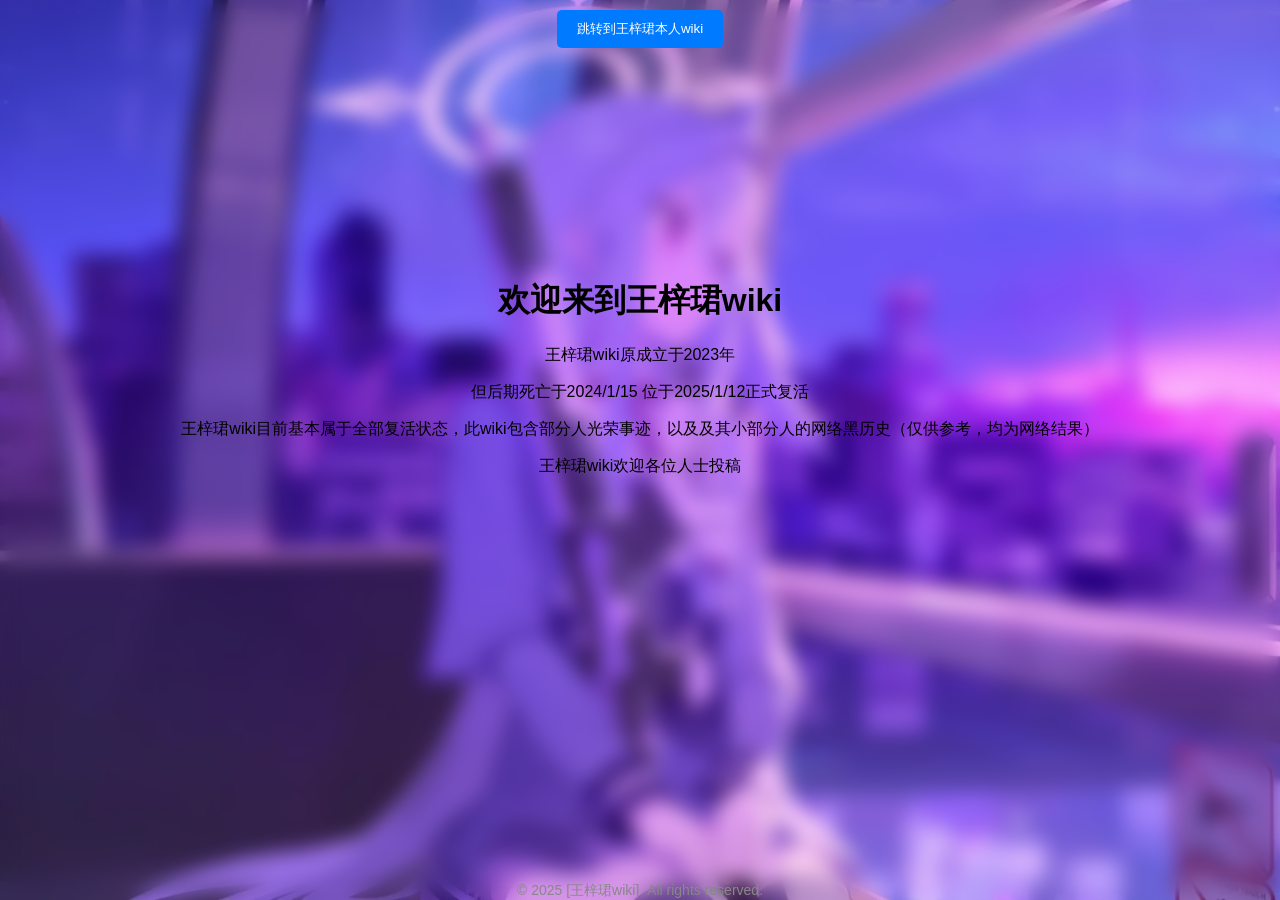
<file: index.html>
<!DOCTYPE html>
<html lang="en">

<head>
  <meta charset="UTF-8">
  <meta name="viewport" content="width=device-width, initial-scale=1.0">
  <title>王梓珺wiki</title>
  <link rel="icon" href="ico.ico" type="image/x-icon"> <!-- icon -->
  <style>
    /* 全局样式 */
    body {
      font-family: '微软雅黑', sans-serif;
      margin: 0;
      padding: 0;
      background-image: url('bg.jpg'); /* bg */
      background-size: cover;
      background-repeat: no-repeat;
      background-attachment: fixed;
      /* 亚克力效果 */
      background-color: rgba(255, 255, 255, 0.3);
      backdrop-filter: blur(10px);
      display: flex;
      flex-direction: column;
      justify-content: center;
      align-items: center;
      min-height: 100vh; /* 让 body 元素至少充满视口高度 */
      position: relative; /* 使子元素可以相对于 body 定位 */
    }

    /* 加载动画容器的样式 */
 .loading-container {
      border: 8px solid #f3f3f3; /* 加载动画的边框 */
      border-top: 8px solid #3498db; /* 加载动画的顶部边框，形成旋转效果 */
      border-radius: 50%; /* 圆形 */
      width: 60px; /* 加载动画的宽度 */
      height: 60px; /* 加载动画的高度 */
      animation: spin 1s linear infinite; /* 旋转动画，持续时间 1s，线性，无限循环 */
      position: absolute; /* 绝对定位 */
      top: 50%; /* 距离顶部 50% */
      left: 50%; /* 距离左侧 50% */
      margin-top: -30px; /* 向上偏移自身高度的一半 */
      margin-left: -30px; /* 向左偏移自身宽度的一半 */
    }

    /* 定义转圈动画 */
    @keyframes spin {
      0% {
        transform: rotate(0deg); /* 开始时旋转 0 度 */
      }
      100% {
        transform: rotate(360deg); /* 结束时旋转 360 度 */
      }
    }

    /* 导航栏样式 */
    nav {
      display: flex;
      justify-content: center;
      background-color: rgba(255, 255, 255, 0);
      padding: 10px;
    }

    nav button {
      font-family: '微软雅黑', sans-serif;
      background-color: #007BFF;
      color: white;
      border: none;
      padding: 10px 20px;
      cursor: pointer;
      border-radius: 5px;
      animation: bounce 1s ease infinite alternate; /* 为按钮添加跳动动画 */
    }

    /* 按钮跳动动画 */
    @keyframes bounce {
      0% {
        transform: translateY(0);
      }
      100% {
        transform: translateY(-10px);
      }
    }

    /* 文本加载动画 */
 .text-container h1,
 .text-container p {
      opacity: 0;
      animation: fadeIn 2s forwards;
      animation-delay: 1s;
    }

    @keyframes fadeIn {
      0% {
        opacity: 0;
        transform: translateY(20px);
      }
      100% {
        opacity: 1;
        transform: translateY(0);
      }
    }

    /* 版权信息样式 */
    footer {
      margin-top: auto; /* 将版权信息推到最底部 */
      text-align: center;
      color: #888;
      font-size: 14px;
      animation: fadeIn 2s forwards; /* 为版权信息添加淡入动画 */
      animation-delay: 3s; /* 延迟 2 秒开始动画 */
    }

    /* 标题文字特效 */
 .text-container h1 {
      animation: scaleUp 2s forwards;
      animation-delay: 1s;
    }

    /* 标题文字的缩放动画 */
    @keyframes scaleUp {
      0% {
        transform: scale(0.5);
        opacity: 0;
      }
      100% {
        transform: scale(1);
        opacity: 1;
      }
    }

    /* 段落文字特效 */
 .text-container p {
      animation: slideIn 2s forwards;
      animation-delay: 1.5s;
    }

    /* 段落文字的滑动动画 */
    @keyframes slideIn {
      0% {
        transform: translateX(-50px);
        opacity: 0;
      }
      100% {
        transform: translateX(0);
        opacity: 1;
      }
    }

    /* 手机端样式调整 */
    @media only screen and (max-width: 600px) {
     .text-container {
        margin-top: 100px; /* 调整手机设备上的上边距 */
      }

      nav button {
        padding: 8px 16px; /* 调整手机设备上按钮的内边距 */
      }

     .loading-container {
        width: 40px; /* 调整手机设备上加载动画的宽度 */
        height: 40px; /* 调整手机设备上加载动画的高度 */
        margin-top: -20px; /* 调整手机设备上加载动画的垂直偏移 */
        margin-left: -20px; /* 调整手机设备上加载动画的水平偏移 */
      }
    }
  </style>
</head>

<body>
  <div class="loading-container"></div>
  <nav>
    <button id="jumpButton" onclick="window.location.href='wiki.html'">跳转到王梓珺本人wiki</button>
  </nav>
  <div class="text-container" style="text-align: center; margin-top: 200px;">
    <h1>欢迎来到王梓珺wiki</h1>
    <p>王梓珺wiki原成立于2023年</p>
    <p>但后期死亡于2024/1/15 位于2025/1/12正式复活</p>
    <p>王梓珺wiki目前基本属于全部复活状态，此wiki包含部分人光荣事迹，以及及其小部分人的网络黑历史（仅供参考，均为网络结果）</p>
    <p>王梓珺wiki欢迎各位人士投稿</p>
  </div>
  <footer>
    © 2025 [王梓珺wiki]. All rights reserved.
  </footer>
  <script>
    window.onload = function () {
      // 页面加载完成后隐藏加载动画，可以使用 CSS 来隐藏，这里简单地移除元素
      const loadingContainer = document.querySelector('.loading-container');
      loadingContainer.remove();
    };
  </script>
</body>

</html>
</file>
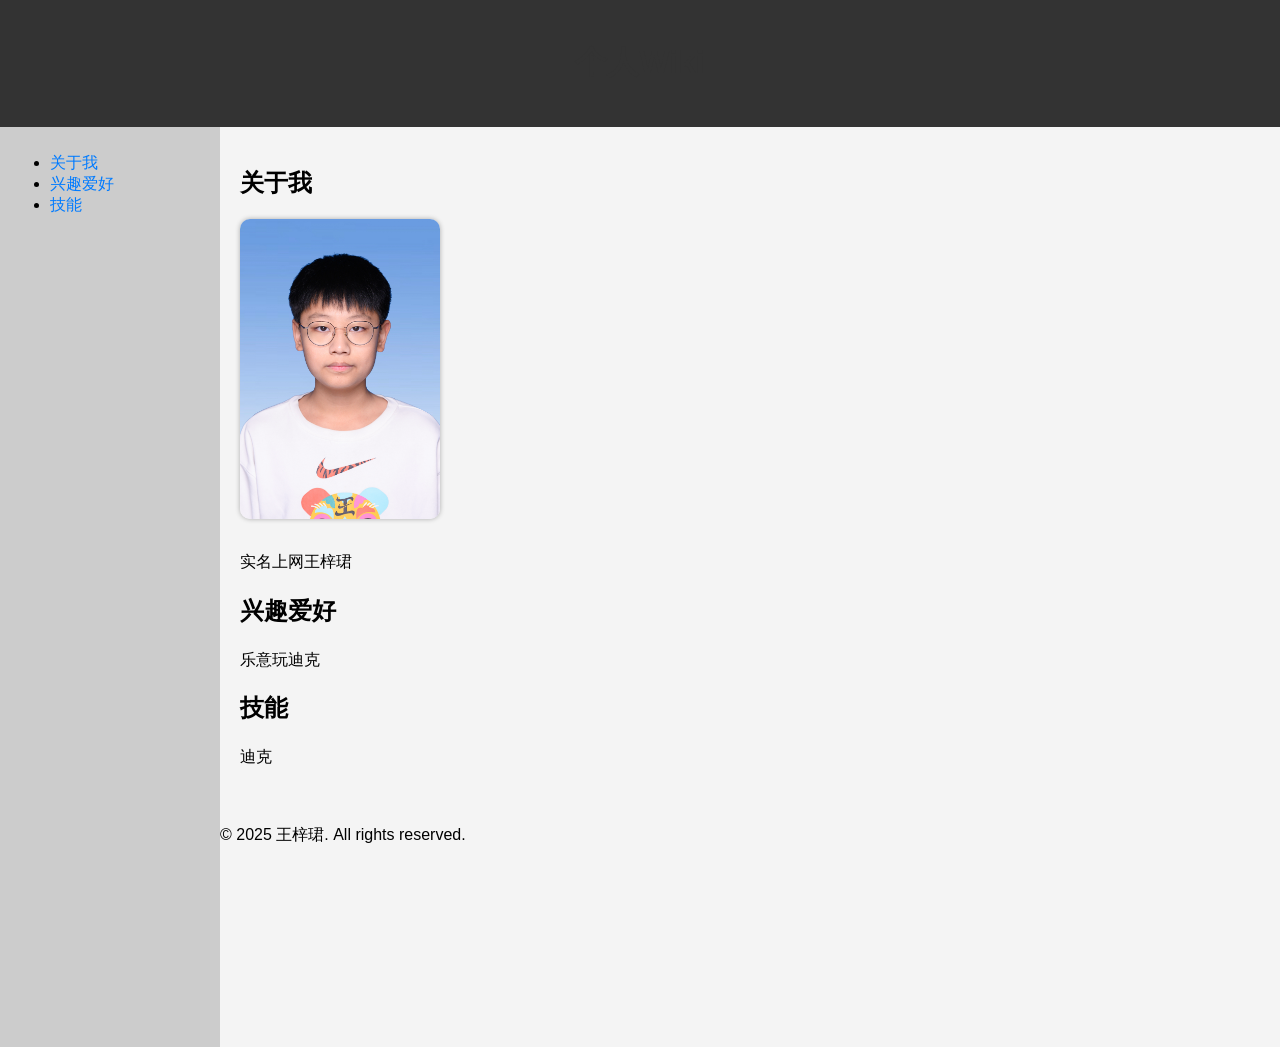
<file: wiki.html>
<!DOCTYPE html>
<html lang="zh">

<head>
    <meta charset="UTF-8">
    <meta name="viewport" content="width=device-width, initial-scale=1.0">
    <title>个人Wiki</title>
    <style>
        /* 整体页面的基本样式设置 */
        body {
            font-family: Arial, sans-serif;
            margin: 0;
            padding: 0;
            background-color: #f4f4f4;
        }

        /* 头部导航栏样式 */
        header {
            background-color: #333;
            color: white;
            padding: 20px;
            text-align: center;
        }

        /* 侧边栏样式 */
        aside {
            width: 200px;
            background-color: #ccc;
            float: left;
            height: 100vh;
            padding: 10px;
        }

        /* 主要内容区域样式 */
        main {
            margin-left: 220px;
            padding: 20px;
        }

        /* 文章标题样式 */
        h1 {
            color: #333;
        }

        /* 段落样式 */
        p {
            line-height: 1.6;
        }

        /* 链接样式 */
        a {
            color: #007bff;
            text-decoration: none;
        }

        a:hover {
            text-decoration: underline;
        }

        /* 图片样式，可根据需求调整尺寸等 */
        img {
            width: 200px;
            height: auto;
            border-radius: 10px;
            box-shadow: 0 0 5px rgba(0, 0, 0, 0.3);
            margin-bottom: 10px;
        }
    </style>
</head>

<body>
    <!-- 头部区域 -->
    <header>
        <h1>个人Wiki</h1>
    </header>

    <!-- 侧边栏区域，可以放置导航链接等 -->
    <aside>
        <ul>
            <li><a href="#about-me">关于我</a></li>
            <li><a href="#interests">兴趣爱好</a></li>
            <li><a href="#skills">技能</a></li>
        </ul>
    </aside>

    <!-- 主要内容区域 -->
    <main>
        <!-- 关于我部分 -->
        <section id="about-me">
            <h2>关于我</h2>
            <img src="证件-已增强-SR.JPG" alt="我的照片">
            <p>实名上网王梓珺</p>
        </section>

        <!-- 兴趣爱好部分 -->
        <section id="interests">
            <h2>兴趣爱好</h2>
            <p>乐意玩迪克</p>
        </section>

        <!-- 技能部分 -->
        <section id="skills">
            <h2>技能</h2>
            <p>迪克</p>
        </section>
    </main>

    <!-- 页面底部区域，可添加版权等信息 -->
    <footer>
        <p>&copy; 2025 王梓珺. All rights reserved.</p>
    </footer>
</body>

</html>
</file>
